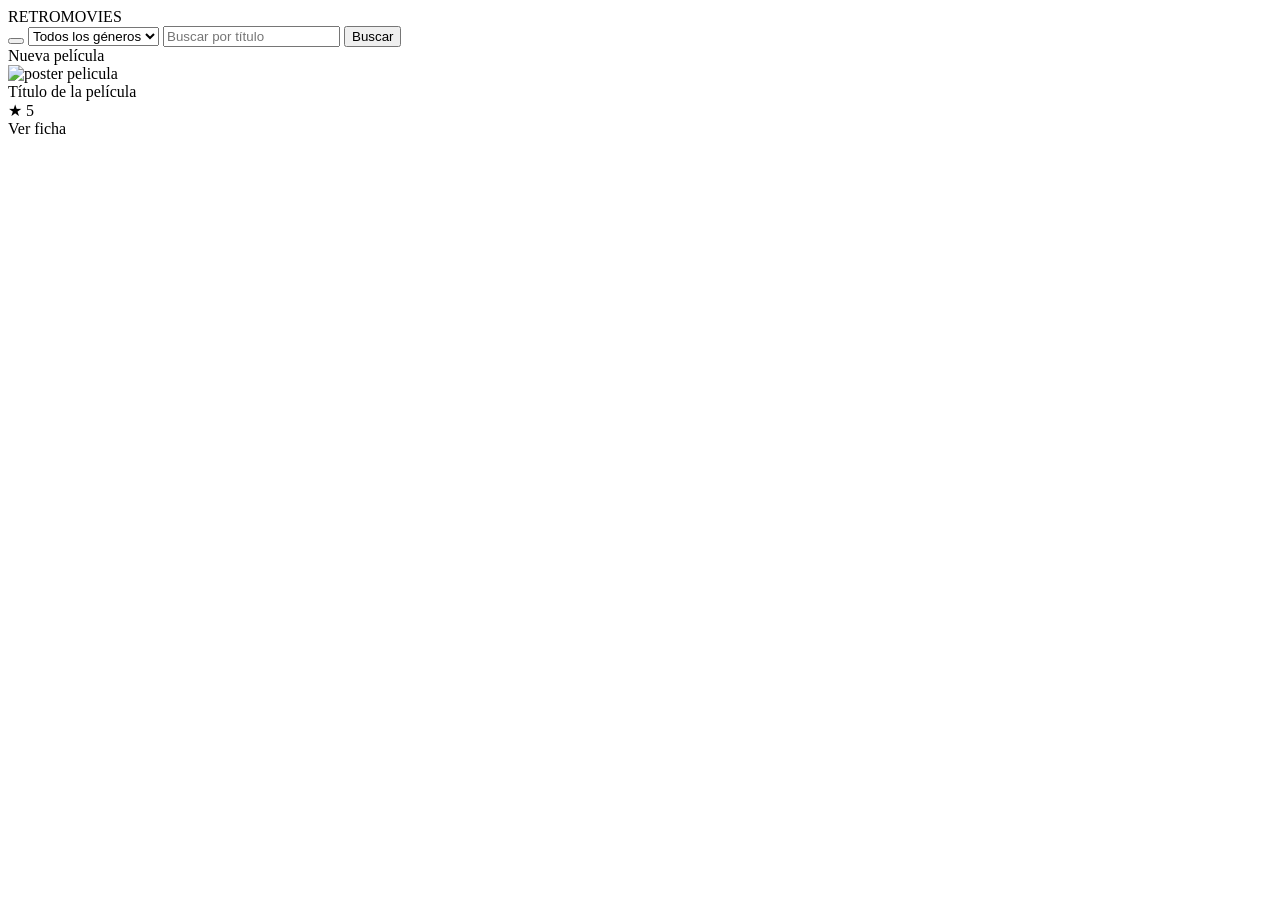
<file: src/main/resources/templates/index.html>
<!DOCTYPE html>
<html xmlns:th="http://www.thymeleaf.org"
      xmlns:sec="http://www.thymeleaf.org/extras/spring-security">
<head>
    <meta name="viewport" content="width=device-width, initial-scale=1.0">
    <title>Películas</title>
    <link rel="stylesheet" th:href="@{/estiloIndex.css}">
    <link rel="stylesheet" th:href="@{/estiloNavbar.css}">
</head>

<body>
<span th:replace="fragment_navbar :: navBar"></span>

<header>
    <div class="logo">RETROMOVIES</div>

    <div class="search-bar">
        <form th:action="@{/searchMovie}" method="post">
            <input type="hidden" th:name="${_csrf.parameterName}" th:value="${_csrf.token}"/>
          <!--Aqui le estoy pasando un parametro con el numero de pelis que estan cargadas-->
            <button class="btnCount" th:text="${#lists.size(peliculas)}"></button>
            <select name="searchGenero">
                <option value="0">Todos los géneros</option>

                <option th:each="g : ${generos}"
                        th:value="${g.id}"
                        th:text="${g.nombre}">
                </option>
            </select>

            <input type="text" placeholder="Buscar por título" name="searchTitle">

            <button>Buscar</button>


        </form>

        <a th:href="@{/createMovie}" class="btnCrear"  sec:authorize="isAuthenticated()">Nueva película</a>

    </div>


</header>

<div class="container">
    <div class="grid">
        <div class="card" th:each="p : ${peliculas}">

            <a th:href="@{/verFicha/{id}(id=${p.id})}">
                <img th:src="${p.imgUrl}" alt="poster pelicula">
            </a>

            <div class="card-content">
                <div class="card-header">
                    <div class="card-title" th:text="${p.titulo}">Título de la película</div>

                    <div class="card-note" th:if="${p.mediaRatingFormateada != ' '}">
                        <span class="star" >★</span>
                        <span th:text="${p.mediaRatingFormateada}">5</span>
                    </div>
                </div>

                <a th:href="@{/verFicha/{id}(id=${p.id})}" class="btn">
                    Ver ficha
                </a>
            </div>
    </div>
</div>

</body>
</html>
</file>
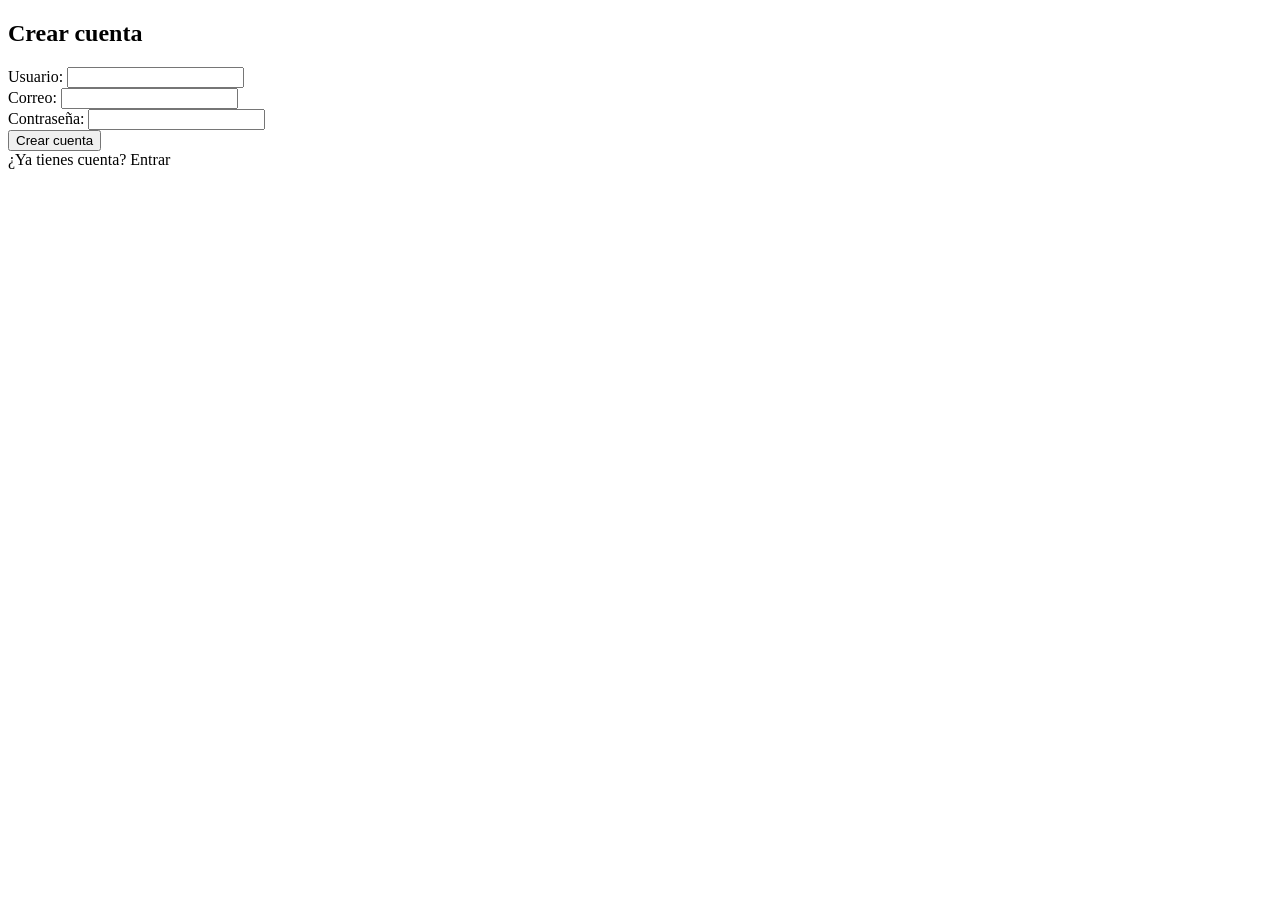
<file: src/main/resources/templates/crearCuenta.html>
<!DOCTYPE html>
<html xmlns:th="http://www.thymeleaf.org">
<head>
    <meta name="viewport" content="width=device-width, initial-scale=1.0">
    <title>Crear Usuario</title>
    <link rel="stylesheet" th:href="@{/estiloLogin.css}">
    <link rel="stylesheet" th:href="@{/estiloNavbar.css}">

</head>
<body>
<span th:replace="fragment_navbar :: navBar"></span>
<div class="card_login">
    <h2>Crear cuenta</h2>

    <form th:action="@{/register}" th:object="${usuario}" method="post" class="formulario">
        <input type="hidden" th:name="${_csrf.parameterName}" th:value="${_csrf.token}"/>
        <div>
            <label>Usuario:</label>
            <input type="text" name="username" th:field="*{username}" />
        </div>
        <div>
            <label>Correo:</label>
            <input type="text" name="correo" th:field="*{email}" />
        </div>

        <div>
            <label>Contraseña:</label>
            <input type="password" name="password" th:field="*{password}"/>
        </div>

        <button type="submit" class="botonRojo">Crear cuenta</button>
    </form>
    <div class="extra">
        ¿Ya tienes cuenta? <a th:href="@{/login}">Entrar</a>
    </div>
</div>

</body>
</html>
</file>
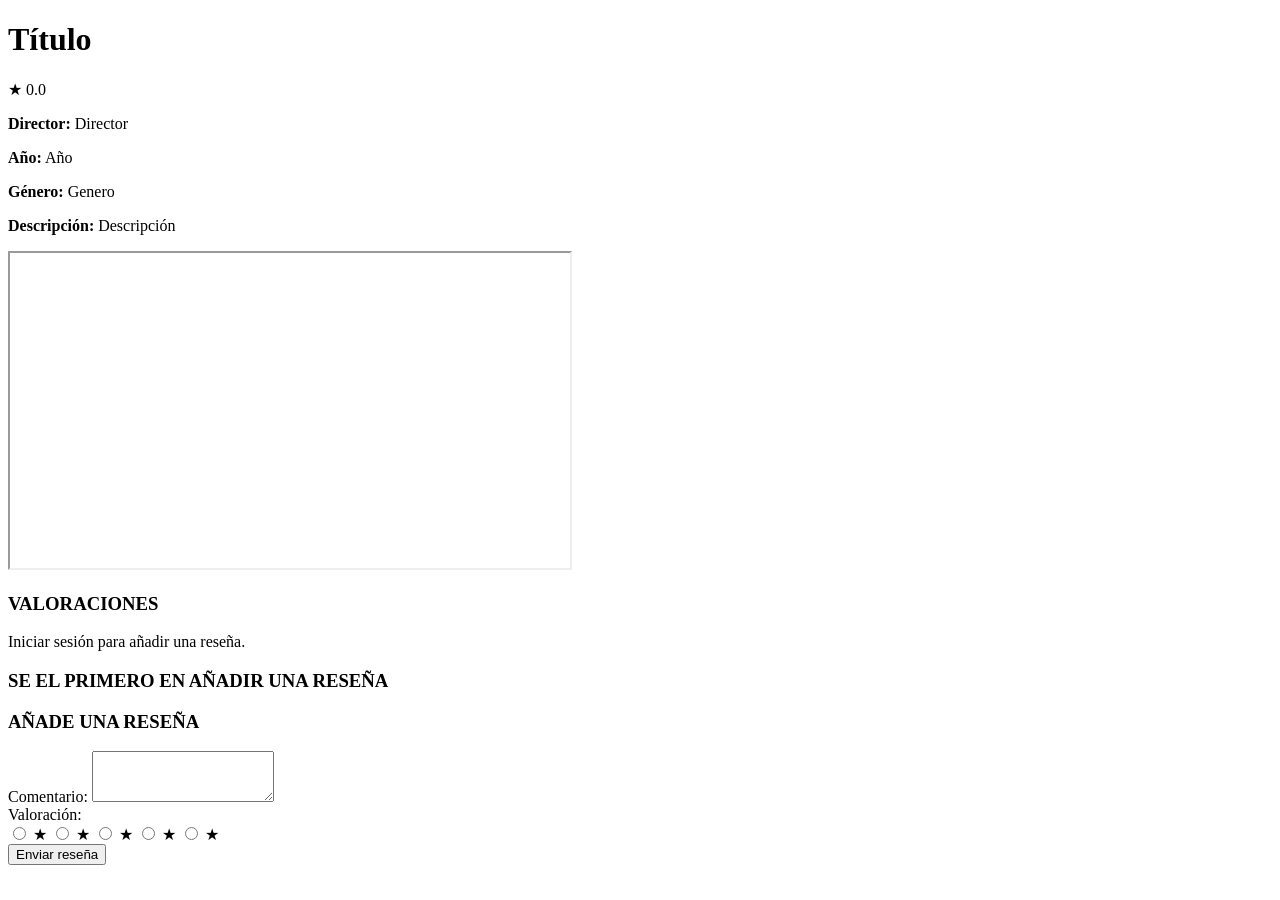
<file: src/main/resources/templates/fichaBorrar.html>
<!DOCTYPE html>
<html xmlns:th="http://www.thymeleaf.org"
      xmlns:sec="http://www.thymeleaf.org/extras/spring-security">
<head>
    <meta name="viewport" content="width=device-width, initial-scale=1.0">
    <title>Ficha Película</title>
    <link rel="stylesheet" th:href="@{/estiloBorrar.css}">
    <link rel="stylesheet" th:href="@{/estiloNavbar.css}">




</head>

<body>
<span th:replace="fragment_navbar :: navBar"></span>
<div class="container">
<!--
    <div class="poster">
        <img th:src="${pelicula.imgUrl}" alt="Poster de la película">
    </div>
-->
    <div class="info">
        <div class="title-wrapper">
            <h1 th:text="${pelicula.titulo}">Título</h1>

            <div class="rating-badge" th:if="${mediaRating != null and mediaRating > 0}">
                <span class="star">★</span>
                <span th:text="${#numbers.formatDecimal(mediaRating, 1, 1)}">0.0</span>
            </div>
        </div>

        <p><strong>Director:</strong> <span th:text="${pelicula.director}">Director</span></p>
        <p><strong>Año:</strong> <span th:text="${pelicula.anyo}">Año</span></p>
        <p><strong>Género:</strong> <span th:text="${pelicula.genero?.nombre}">Genero</span></p>

        <p th:if="${pelicula.descripcion != null and !#strings.isEmpty(pelicula.descripcion)}">
            <strong>Descripción:</strong> <span th:text="${pelicula.descripcion}">Descripción</span>
        </p>

       <!-- <p>
            <strong>ID:</strong>
            <span th:text="${pelicula.id}">1</span>
        </p>-->
        <div class="video-container">
            <iframe width="560" height="315" th:src="'https://www.youtube.com/embed/' + ${pelicula?.videoUrl}"
                    title="YouTube video player"
                    allow="accelerometer; autoplay; clipboard-write; encrypted-media; gyroscope; picture-in-picture; web-share"
                    referrerpolicy="strict-origin-when-cross-origin" allowfullscreen>

            </iframe>
        </div>

        <!--
                    <a th:href="${pelicula.videoUrl}" target="_blank">
                        <button class="play">▶ Ver trailer</button>
                    </a>
        -->

        <div class="buttons">


           <!-- <form th:action="@{/deleteMovie/{id}(id=${pelicula.id})}" method="post">
                <button class="delete">Borrar película</button>
            </form>-->


        </div>
        <div class="reviews-container">

            <h3 class="reviews-title" th:if="${reviews != null and !reviews.isEmpty()}">
                VALORACIONES
            </h3>
            <div th:each="review : ${reviews}" class="review-card">

                <div class="review-header">
                    <div class="user-info">
                        <span class="user-name" th:text="${review.usuario.username}"></span>
                        <span class="user-email" th:text="${review.usuario.email}"></span>
                    </div>

                    <div class="rating">
                <span th:each="i : ${#numbers.sequence(1,5)}"
                      th:text="${i <= review.rating} ? '★' : '☆'">
                </span>
                    </div>
                </div>

                <p class="review-content" th:text="${review.contenido}"></p>

                <span class="review-date"
                      th:text="${#temporals.format(review.createdAt, 'dd/MM/yyyy')}">
        </span>

            </div>

        </div>

    </div>

</div>
<!--esto solo se carga si el usuario esta logueado-->

<div class="reviews-container" sec:authorize="isAnonymous()">
    <p> <a th:href="@{/login}">Iniciar sesión</a> para añadir una reseña.</p>
</div>

<div class="reviews-container" sec:authorize="isAuthenticated()">
    <!-- Formulario para añadir nueva review -->
    <h3 class="reviews-title" th:if="${reviews.isEmpty()}">
        SE EL PRIMERO EN AÑADIR UNA RESEÑA
    </h3>
   <h3 class="reviews-title" th:if="${reviews != null and !reviews.isEmpty()}">AÑADE UNA RESEÑA</h3>
    <form th:action="@{/addReview}" method="post" class="review-form">
        <input type="hidden" th:name="${_csrf.parameterName}" th:value="${_csrf.token}"/>
        <input type="hidden" name="peliculaId" th:value="${pelicula.id}" />

        <div class="form-group">
            <label for="contenido">Comentario:</label>
            <textarea name="contenido" id="contenido" rows="3" required></textarea>
        </div>

        <div class="form-group rating-group">
            <label>Valoración:</label>
            <div class="stars">
                <input type="radio" id="star5" name="rating" value="5" required />
                <label for="star5" title="5 estrellas">★</label>

                <input type="radio" id="star4" name="rating" value="4" />
                <label for="star4" title="4 estrellas">★</label>

                <input type="radio" id="star3" name="rating" value="3" />
                <label for="star3" title="3 estrellas">★</label>

                <input type="radio" id="star2" name="rating" value="2" />
                <label for="star2" title="2 estrellas">★</label>

                <input type="radio" id="star1" name="rating" value="1" />
                <label for="star1" title="1 estrella">★</label>
            </div>
        </div>

        <button type="submit" class="btnEnvio">Enviar reseña</button>
    </form>
</div>

</body>
</html>
</file>
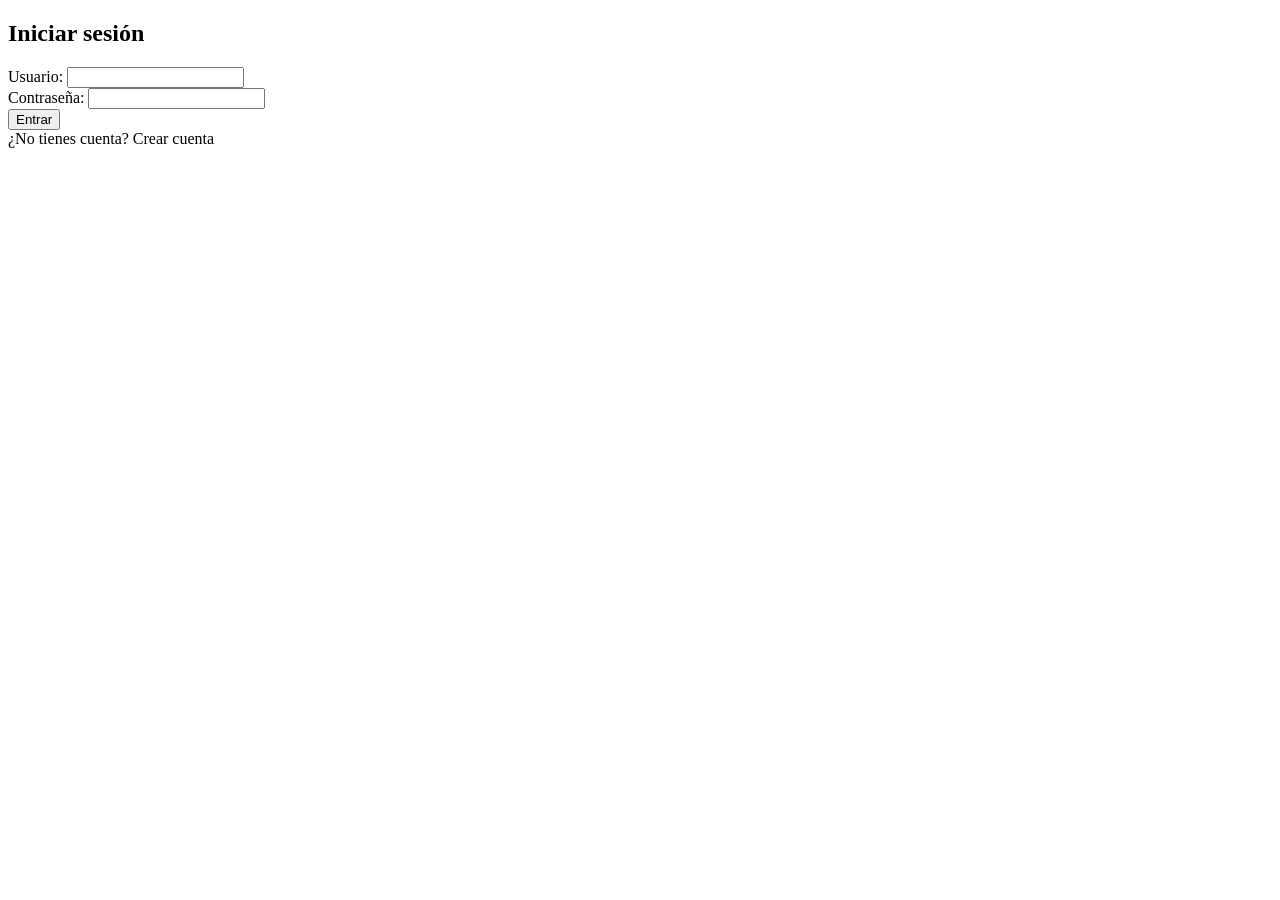
<file: src/main/resources/templates/login.html>
<!DOCTYPE html>
<html xmlns:th="http://www.thymeleaf.org">
<head>
    <meta name="viewport" content="width=device-width, initial-scale=1.0">
    <title>Login</title>
    <link rel="stylesheet" th:href="@{/estiloLogin.css}">
    <link rel="stylesheet" th:href="@{/estiloNavbar.css}">
    
</head>
<body>
<span th:replace="fragment_navbar :: navBar"></span>
<div class="card_login">
<h2>Iniciar sesión</h2>

<form th:action="@{/login}" method="post">
    <input type="hidden" th:name="${_csrf.parameterName}" th:value="${_csrf.token}"/>
    <div>
        <label>Usuario:</label>
        <input type="text" name="username" />
    </div>

    <div>
        <label>Contraseña:</label>
        <input type="password" name="password" />
    </div>

    <button type="submit" class="botonRojo">Entrar</button>
</form>
    <div class="extra">
        ¿No tienes cuenta? <a th:href="@{/register}">Crear cuenta</a>
    </div>
</div>

</body>
</html>
</file>
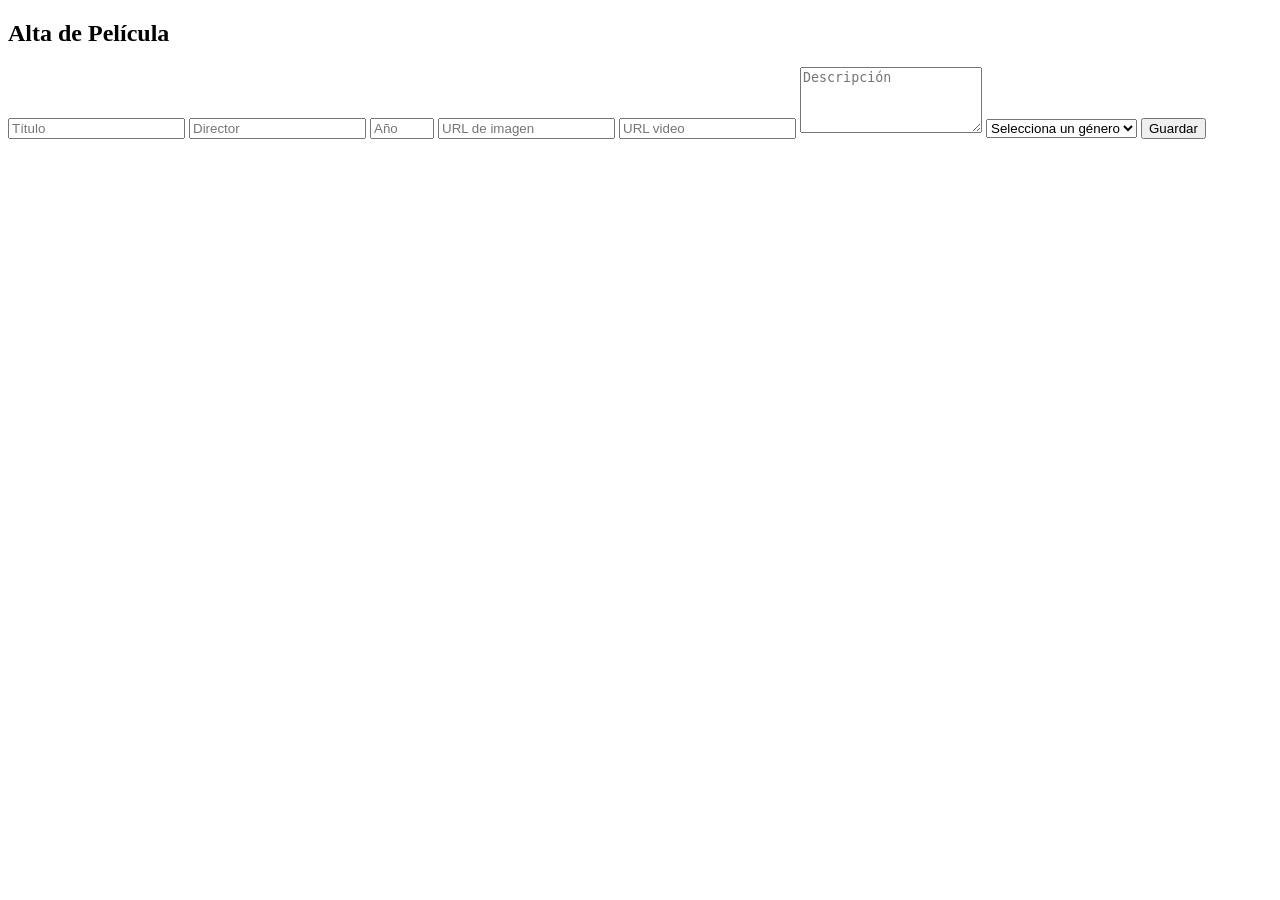
<file: src/main/resources/templates/nuevaPelicula.html>
<!DOCTYPE html>
<html xmlns:th="http://www.thymeleaf.org"
      xmlns:sec="http://www.thymeleaf.org/extras/spring-security">
<head>
    <meta name="viewport" content="width=device-width, initial-scale=1.0">
    <title>Alta Película</title>

    <link rel="stylesheet" th:href="@{/estiloNueva.css}">
    <link rel="stylesheet" th:href="@{/estiloNavbar.css}">
    <script th:src="@{/nuevaPelicula.js}" defer></script>


</head>

<body>
<span th:replace="fragment_navbar :: navBar"></span>
<form th:action="@{/createMovie}" th:object="${pelicula}" method="post" class="formulario" id="createMovieForm" novalidate>
    <input type="hidden" th:name="${_csrf.parameterName}" th:value="${_csrf.token}"/>

    <h2>Alta de Película</h2>

    <input type="text"
           placeholder="Título"
           th:field="*{titulo}"
           required>

    <input type="text"
           placeholder="Director"
           th:field="*{director}"
           required>
    <input type="number"
           placeholder="Año"
           th:field="*{anyo}"
           min="1888"
           max="2100"
           required>

    <input type="url"
           placeholder="URL de imagen"
           th:field="*{imgUrl}"
           required>

    <input type="url"
           placeholder="URL video"
           th:field="*{videoUrl}"
           required>

    <textarea placeholder="Descripción"
              th:field="*{descripcion}"
              rows="4"
              required></textarea>
    <!-- Campo género -->
    <select th:field="*{genero}" required>
        <option value="" selected disabled>Selecciona un género</option>

        <option th:each="g : ${generos}"
                th:value="${g.id}"
                th:text="${g.nombre}">
        </option>

    </select>

    <button  class= "btnGuardar" type="submit">Guardar</button>

</form>

</body>
</html>
</file>
